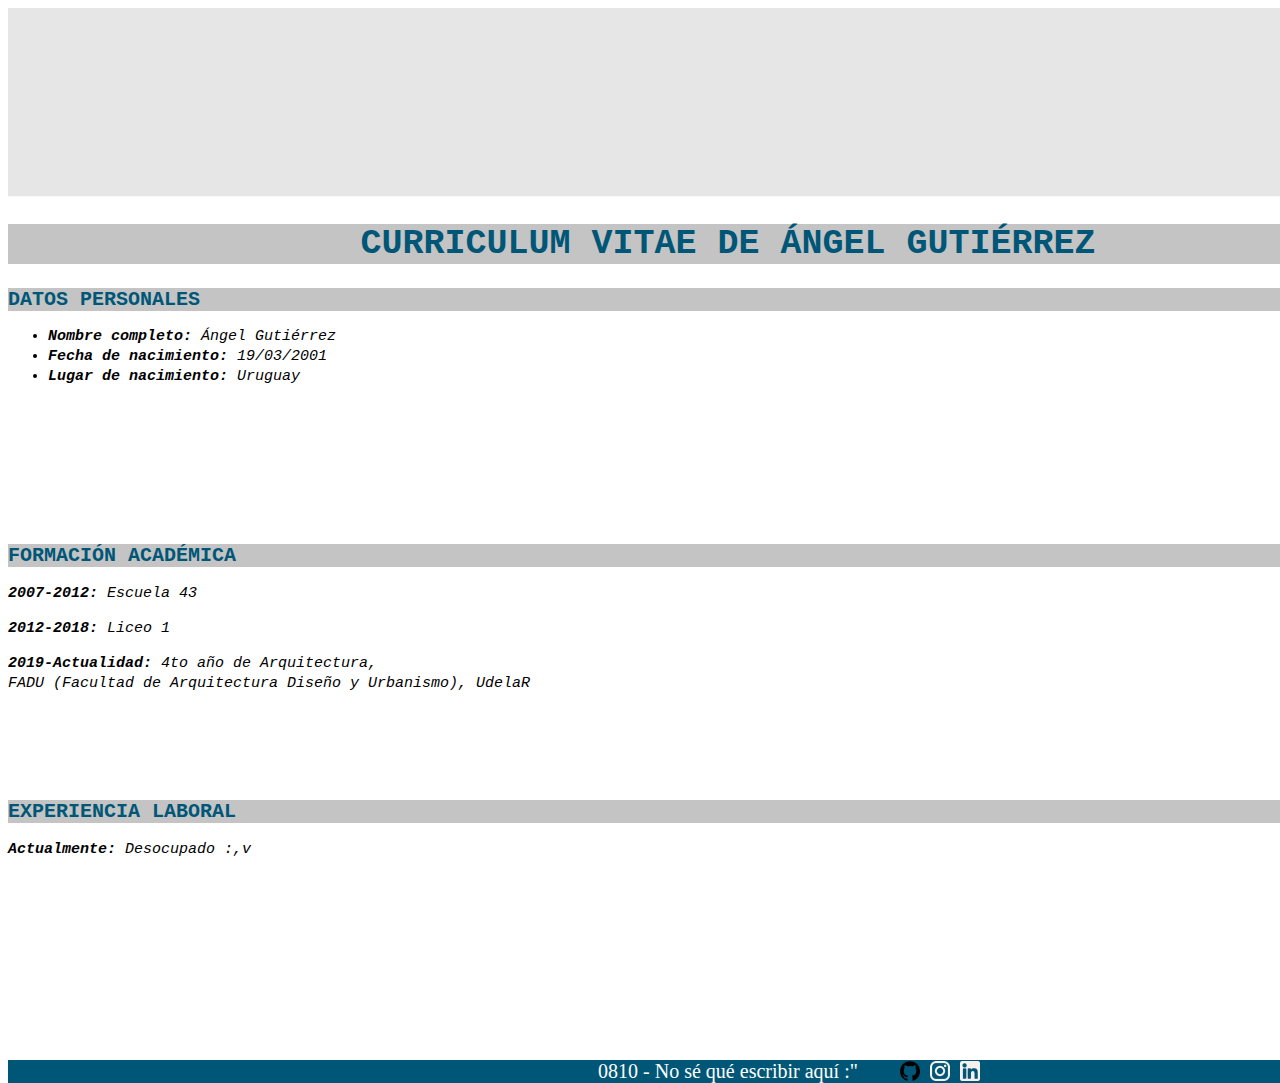
<file: index.html>
<!DOCTYPE html>
<html lang="es">
<head>
    <meta charset="UTF-8">
    <meta http-equiv="X-UA-Compatible" content="IE=edge">
    <meta name="viewport" content="width=device-width, initial-scale=1.0">
    <title>Document</title>
    <link rel="stylesheet" href="css/styles.css">
</head>
<body>
    <header>
        <img src="img/me.png.png" alt="me" class="perfil">
        <img src="img/Background.png" alt="banner" class="banner">
    </header>
    <h1>CURRICULUM VITAE DE ÁNGEL GUTIÉRREZ</h1>
    <nav>
        <a href="sobremi.html">
            <input type="button" value="Continuación...">
        </a>
    </nav>
    <h2>DATOS PERSONALES</h2>
    <section><ul>
                <li><strong>Nombre completo: </strong> Ángel Gutiérrez</li>
                <li><strong>Fecha de nacimiento: </strong> 19/03/2001</li>
                <li><strong>Lugar de nacimiento: </strong> Uruguay</li>
            </ul></section>
    <h2>FORMACIÓN ACADÉMICA</h2>
    <section><p><strong>2007-2012:</strong> Escuela 43</p>
    <p><strong>2012-2018:</strong> Liceo 1</p>
    <p><strong>2019-Actualidad:</strong> 4to año de Arquitectura, <br> FADU (Facultad de Arquitectura Diseño y Urbanismo), UdelaR </p></section>
    <h2>EXPERIENCIA LABORAL</h2>
    <section><p><strong>Actualmente: </strong>Desocupado :,v</p></section>
    <footer>
        <p class="subAzul">0810 - No sé qué escribir aquí :"</p>
        <img src="img/ico_instagram.png" alt="Instagram" class="insta">
        <img src="img/ico_linkedin.png" alt="linkedin" class="linkedin">
        <a href="https://github.com/OhAnng1" target="_blank"><img src="img/ico_github.png" alt="github" class="github"></a>
    </footer>
</body>
</html>
</file>
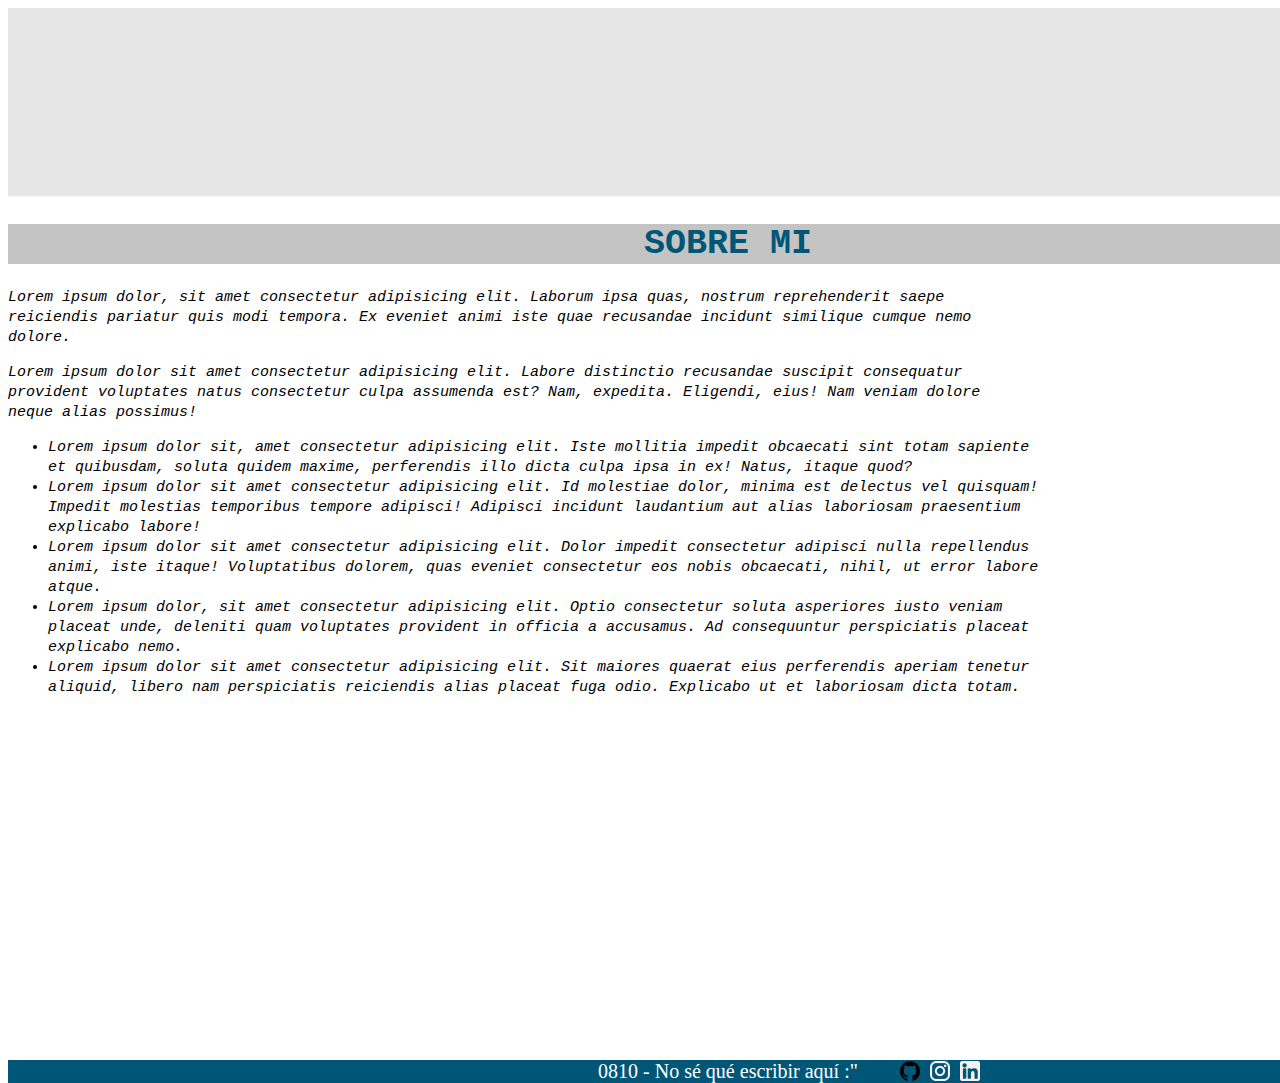
<file: sobremi.html>
<!DOCTYPE html>
<html lang="es">
<head>
    <meta charset="UTF-8">
    <meta http-equiv="X-UA-Compatible" content="IE=edge">
    <meta name="viewport" content="width=device-width, initial-scale=1.0">
    <title>Document</title>
    <link rel="stylesheet" href="css/styles.css">
</head>
<body>
    <header>
        <img src="img/me.png.png" alt="me" class="perfil">
        <img src="img/Background.png" alt="banner" class="banner">
    </header>
    <h1>SOBRE MI</h1>
    <section><P>Lorem ipsum dolor, sit amet consectetur adipisicing elit. Laborum ipsa quas, nostrum reprehenderit saepe reiciendis pariatur quis modi tempora. Ex eveniet animi iste quae recusandae incidunt similique cumque nemo dolore.</P>
    <p>Lorem ipsum dolor sit amet consectetur adipisicing elit. Labore distinctio recusandae suscipit consequatur provident voluptates natus consectetur culpa assumenda est? Nam, expedita. Eligendi, eius! Nam veniam dolore neque alias possimus!</p>
    <ul>
        <li>Lorem ipsum dolor sit, amet consectetur adipisicing elit. Iste mollitia impedit obcaecati sint totam sapiente et quibusdam, soluta quidem maxime, perferendis illo dicta culpa ipsa in ex! Natus, itaque quod?</li>
        <li>Lorem ipsum dolor sit amet consectetur adipisicing elit. Id molestiae dolor, minima est delectus vel quisquam! Impedit molestias temporibus tempore adipisci! Adipisci incidunt laudantium aut alias laboriosam praesentium explicabo labore!</li>
        <li>Lorem ipsum dolor sit amet consectetur adipisicing elit. Dolor impedit consectetur adipisci nulla repellendus animi, iste itaque! Voluptatibus dolorem, quas eveniet consectetur eos nobis obcaecati, nihil, ut error labore atque.</li>
        <li>Lorem ipsum dolor, sit amet consectetur adipisicing elit. Optio consectetur soluta asperiores iusto veniam placeat unde, deleniti quam voluptates provident in officia a accusamus. Ad consequuntur perspiciatis placeat explicabo nemo.</li>
        <li>Lorem ipsum dolor sit amet consectetur adipisicing elit. Sit maiores quaerat eius perferendis aperiam tenetur aliquid, libero nam perspiciatis reiciendis alias placeat fuga odio. Explicabo ut et laboriosam dicta totam.</li></section>
    </ul>
    <nav>
        <a href="index.html">
            <input type="button" value="Regresar">
        </a>
    </nav>
    <footer>
        <p class="subAzul">0810 - No sé qué escribir aquí :"</p>
        <img src="img/ico_instagram.png" alt="Instagram" class="insta">
        <img src="img/ico_linkedin.png" alt="linkedin" class="linkedin">
        <a href="https://github.com/OhAnng1" target="_blank"><img src="img/ico_github.png" alt="github" class="github"></a>
    </footer>
</body>
</html>
</file>
<file: css/styles.css>
.perfil{
    position: absolute;
    width: 150px;
    left: 1280px;
    z-index: 1;
    top: 1px;
}
.banner{
    position: relative;
    width: 1440px;
    z-index: -1;
}
h1{
    font-family: 'Courier New', Courier, monospace;
    color: #005677;
    text-align: center;
    font-size: 35px;
    background-color: #c4c4c4;
    background-size: 1440px 60px;
    background-repeat: no-repeat;
    width: 1440px;
}
nav a input {
    position: absolute;
    left: 1320px;
    top: 1020px;
}
h2 {
    font-family: 'Courier New', Courier, monospace;
    color: #005677;
    text-align: left;
    left: 20px;
    font-size: 20px;
    background-color: #c4c4c4;
    background-size: 1440px 30px;
    background-repeat: no-repeat;
    width: 1440px;
}
section{
    font-size: 15px;
    font-family: 'Courier New', Courier, monospace;
    font-style: italic;
    line-height: 20px;
    height: 200px;
    width: 1000px;
}
ul li {
    font-size: 15px;
    font-family: 'Courier New', Courier, monospace;
    font-style: italic;
    width: 1000px;
}
p.subAzul {
    background-color: #005677;
    text-align: center;
    font-size: 20px;
    color: #ffffff;
    width: 1440px;
    top: 1040px;
    position: absolute;
}
.github {
    position: absolute;
    left: 900px;
    top: 1061px;
    width: 20px;
    height: 20px;
}
.insta {
    position: absolute;
    left: 930px;
    top: 1061px;
    width: 20px;
    height: 20px;
}
.linkedin {
    position: absolute;
    left: 960px;
    top: 1061px;
    width: 20px;
    height: 20px;
}
</file>
